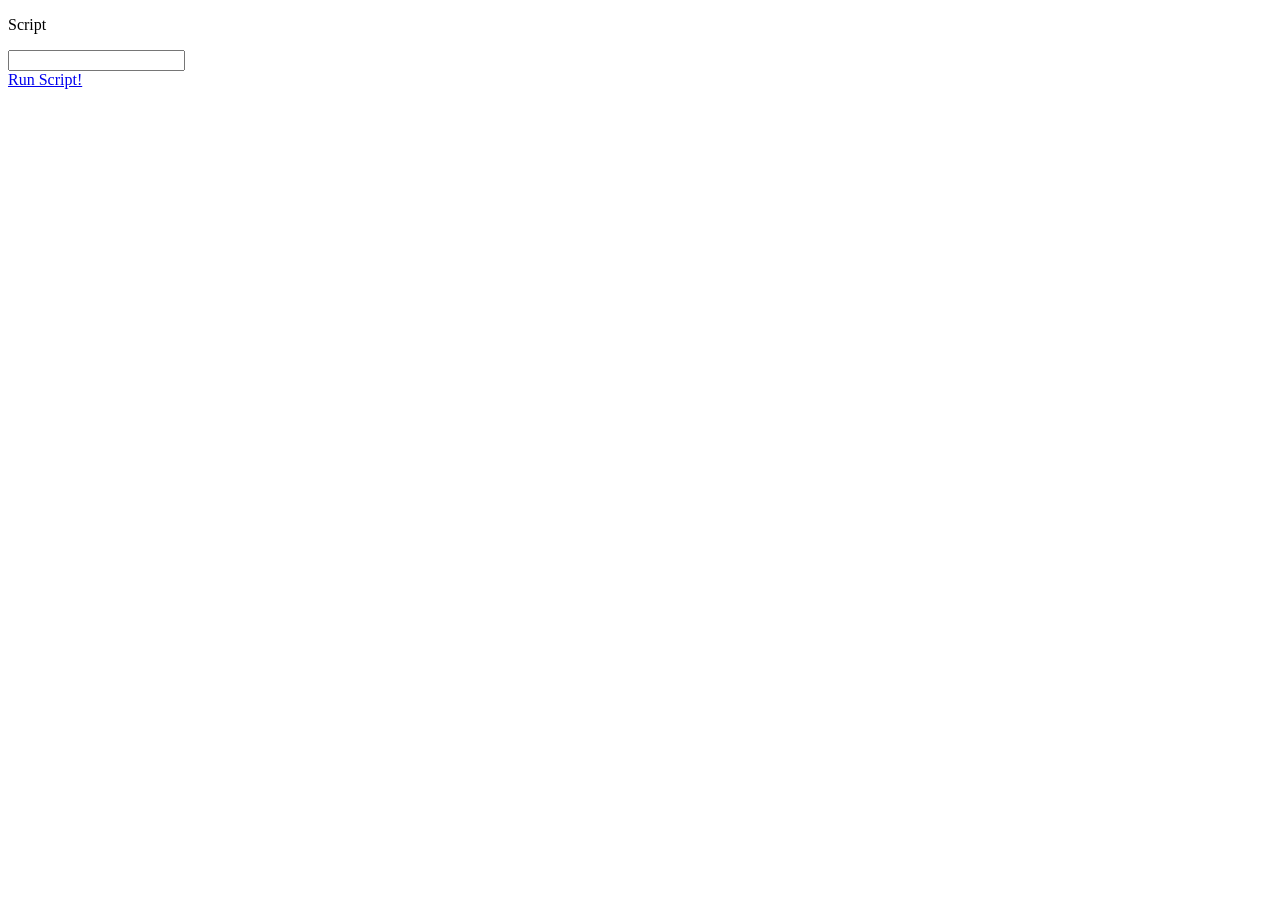
<file: templates/account.html>
<!DOCTYPE html>
<html lang="en">

<title>OutFitter - Account Page</title>

    <head>
      <p> Script </p>
    </head>

    <body>

        <input type="text" name="url">
        <br>
        <a href={{ url_for('index2') }}> Run Script! </a>
    </body>

</html>
</file>
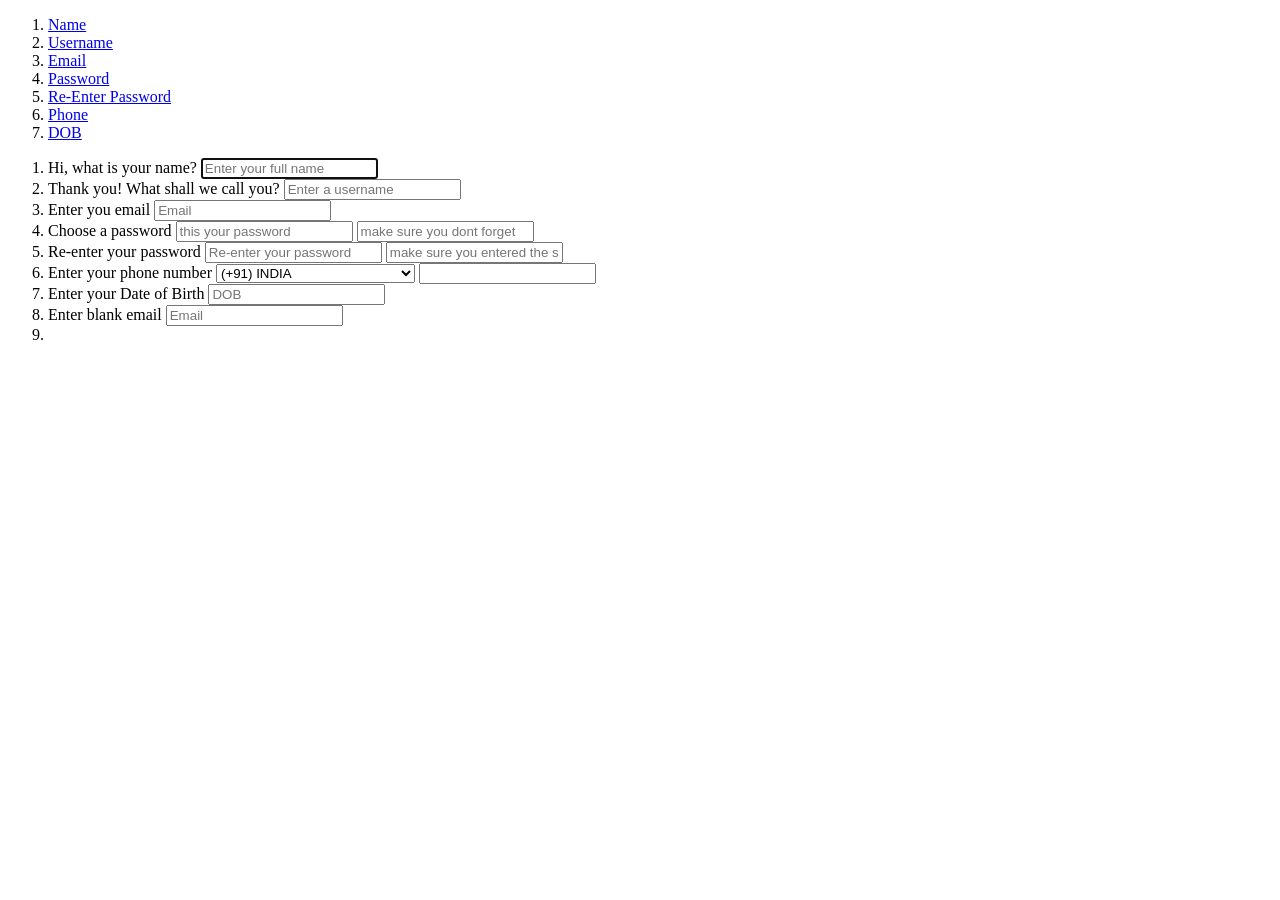
<file: Website/signup.html>
<!DOCTYPE html>

<html>
<!-- figure out css and js later-->
<head>   
<title> Outfitters - Sign up </title>
<link rel="stylesheet" href="css/signupstyle.css" />
</head>
<body>

   <div class="container">
            <div class="navigation">
                <ol>
                    <li><a href="#"  data-ref="name">Name</a></li>
                    <li><a href="#"  data-ref="uname">Username</a></li>
                    <li><a href="#"  data-ref="email">Email</a></li>
                    <li><a href="#"   data-ref="viewpswd">Password</a></li>
                    <li><a href="#"   data-ref="re-viewpswd">Re-Enter Password</a></li>
                    <li><a href="#"  data-ref="phone">Phone</a></li>
                    <li><a href="#"  data-ref="DOB">DOB</a></li>
                </ol>
            </div>
            <form id="sign-form" class="sign-form">
                <ol class="questions">
                    <li>
                        <span><label for="name">Hi, what is your name?</label></span>
            <input class="active" id="name" name="name" type="text" placeholder="Enter your full name" autofocus/>
                    </li>
                    <li>
                <span><label for="uname">Thank you! What shall we call you?</label></span>
                        <input id="uname" name="username" type="text" placeholder="Enter a username" autofocus/>
          </li>
                    <li>
                <span><label for="email">Enter you email</label></span>
                        <input id="email" name="email" type="text" placeholder="Email"  autofocus/>
          </li>
                    <li>
                        <span><label for="password">Choose a password</label></span>
                        <input id="viewpswd" name="password" type="text" placeholder="this your password"/>
                        <input id="password" name="password" type="password" placeholder="make sure you dont forget" autofocus/>
                        <span id="show-pwd" class="view"></span>
          </li>
           </li>
                    <li>
                        <span><label for="repassword">Re-enter your password</label></span>
                        <input id="re-viewpswd" name="re-password" type="text" placeholder="Re-enter your password"/>
                        <input id="re-password" name="re-password" type="re-password" placeholder="make sure you entered the same password" autofocus/>
                        <span id="show-pwd" class="view"></span>
          </li>
                    <li>
                        <span><label for="phone">Enter your phone number</label></span>
                            <select name="countryCode" class="country"  >
                                <option data-countryCode="GB" value="91">(+91) INDIA </option>
                                <option data-countryCode="GB" value="44">(+44) UK </option>
                                <option data-countryCode="US" value="1">(+1) USA </option>
                                <optgroup label="Other countries">
                                   <option data-countryCode="DZ" value="213"> (+213)Algeria</option>
                                   <option data-countryCode="AD" value="376"> (+376) Andorra</option>
                                   <option data-countryCode="AO" value="244">(+244) Angola </option>
                                   <option data-countryCode="AI" value="1264"> (+1264) Anguilla</option>
                                   <option data-countryCode="AG" value="1268">(+1268) Antigua &amp; Barbuda </option>
                                   <option data-countryCode="AR" value="54">(+54) Argentina </option>
                                   <option data-countryCode="AM" value="374"> (+374) Armenia</option>
                                   <option data-countryCode="AW" value="297">(+297) Aruba </option>
                                   <option data-countryCode="AU" value="61"> (+61) Australia</option>
                                   <option data-countryCode="AT" value="43">(+43) Austria </option>
                                   <option data-countryCode="AZ" value="994"> (+994) Azerbaijan</option>
                                   <option data-countryCode="BS" value="1242">(+1242)Bahamas </option>
                                </optgroup>
                            </select>
                            <input id="phone" name="phone" type="text" autofocus/>
                    </li>
                    <li>
                <span><label for="DOB">Enter your Date of Birth</label></span>
                        <input id="DOB" name="DOB" type="text" placeholder="DOB"  autofocus/>
          </li>
          <li>
                <span><label for="email">Enter blank email</label></span>
                        <input id="email" name="email" type="text" placeholder="Email"  autofocus/>
          </li>
                    <li><p style="margin-top: 45px;font-size: 32pt;float:right">
                        <a href="/Quiz/Example/personality.html" style="color:white;text-decoration:none" id="signup">You're ready to take the personality quiz!</a></p>    </li>
                
                    
                </ol>
                <div id="next-page" alt="Kiwi standing on oval"></div>
                <div class="error-message"></div>
                
            </form>
        <h1 id="wf" style="opacity:0;width: 600px; margin-top:1.1em;display:none; margin-bottom:1em">Thank you</h1>

</div>
<script src="js/signupscript.js"></script> 
</body>
</html>
</file>
<file: Website/css/signupstyle.css>
$input-height: 75px;

body {
  font-family: "Roboto";
}

.back {
  background: linear-gradient(120grad, rgb(100, 57, 134), rgb(152, 174, 213));
  position: absolute;
  width: 100%;
  height: 100%;
}

.registration-form {
  width: 400px;
  position: absolute;
  left: 50%;
  transform: translate(-50%, 0%);
  top: 15%;
  
  background: transparent;
  
  header {
    position: relative;
    z-index: 4;
    background: white;
    padding: 20px 40px;
    border-radius: 15px 15px 0 0;
    
    h1 {
      font-weight: 900;
      letter-spacing: 1.5px;
      color: #333;
      font-size: 23px;
      text-transform: uppercase;
      margin: 0;
    }
    
    p {
      word-spacing: 0px;
      color: rgb(159, 172, 182); 
      font-size: 17px;
      margin: 0;
      margin-top: 5px;
    }
  }
  
  form {
    position: relative;
  }
  
  .input-section {
    width: 100%;
    position: absolute;
    display: flex;
    left: 50%;
    transform: translate(-50%, 0);
    height: $input-height;
    border-radius: 0 0 15px 15px;
    overflow: hidden;
    z-index: 2;
    box-shadow: 0px 0px 100px rgba(0,0,0,0.2);
    transition: all 0.2s ease-in;
    
    &.folded {
      width: 95%;
      margin-top: 10px;
      left: 50%;
      transform: translate(-50%, 0);
      z-index: 1;
      
      input {
        background-color: rgb(233, 226, 192);
      }
      
      span {
        background-color: rgb(233, 226, 192);
      }
    }
    
    &.folded + .folded {
      width: 90%;
      margin-top: 20px;
      left: 50%;
      transform: translate(-50%, 0);
      z-index: 0;
      
      input {
        background-color: rgb(225, 188, 239);
      }
      
      span {
        background-color: rgb(225, 188, 239);
      }
    }
    
    &.fold-up {
      margin-top: -$input-height;
    }
  }
  
  form input {
    background: lighten(rgb(243, 243, 251), 5%);
    color: rgb(143, 143, 214);
    width: 80%;
    border: 0;
    padding: 20px 40px;
    margin: 0;
    
    &:focus {
      outline: none;
    }
    
    &::placeholder {
      color: rgb(143, 143, 214);
      font-weight: 100;
    }
  }
}

.animated-button {
  width: 20%;
  background-color: rgb(212, 212, 255);
  
  span {
    display: flex;
    flex-direction: row;
    justify-content: space-around;
    align-items: center;
    line-height: $input-height;
    text-align: center;
    height: $input-height;
    transition: all 0.2s ease-in;
    
    i {
      font-size: 25px;
      color: rgb(153, 153, 248);
    }
  }
  
  .next-button {
    background: transparent;
    color: rgb(153, 153, 248);
    font-weight: 100;
    width: 100%;
    border: 0;
  }
}

.next {
  margin-top: -$input-height;
}

.success {
  width: 100%;
  position: absolute;
  display: flex;
  align-items: center;
  left: 50%;
  transform: translate(-50%, 0);
  height: $input-height;
  border-radius: 0 0 15px 15px;
  overflow: hidden;
  z-index: 2;
  box-shadow: 0px 0px 100px rgba(0,0,0,0.2);
  transition: all 0.2s ease-in;
  background: limegreen;
  margin-top: -$input-height;
  
  p {
    color: white;
    font-weight: 900;
    letter-spacing: 2px;
    font-size: 18px;
    width: 100%;
    text-align: center;
  }
}
</file>
